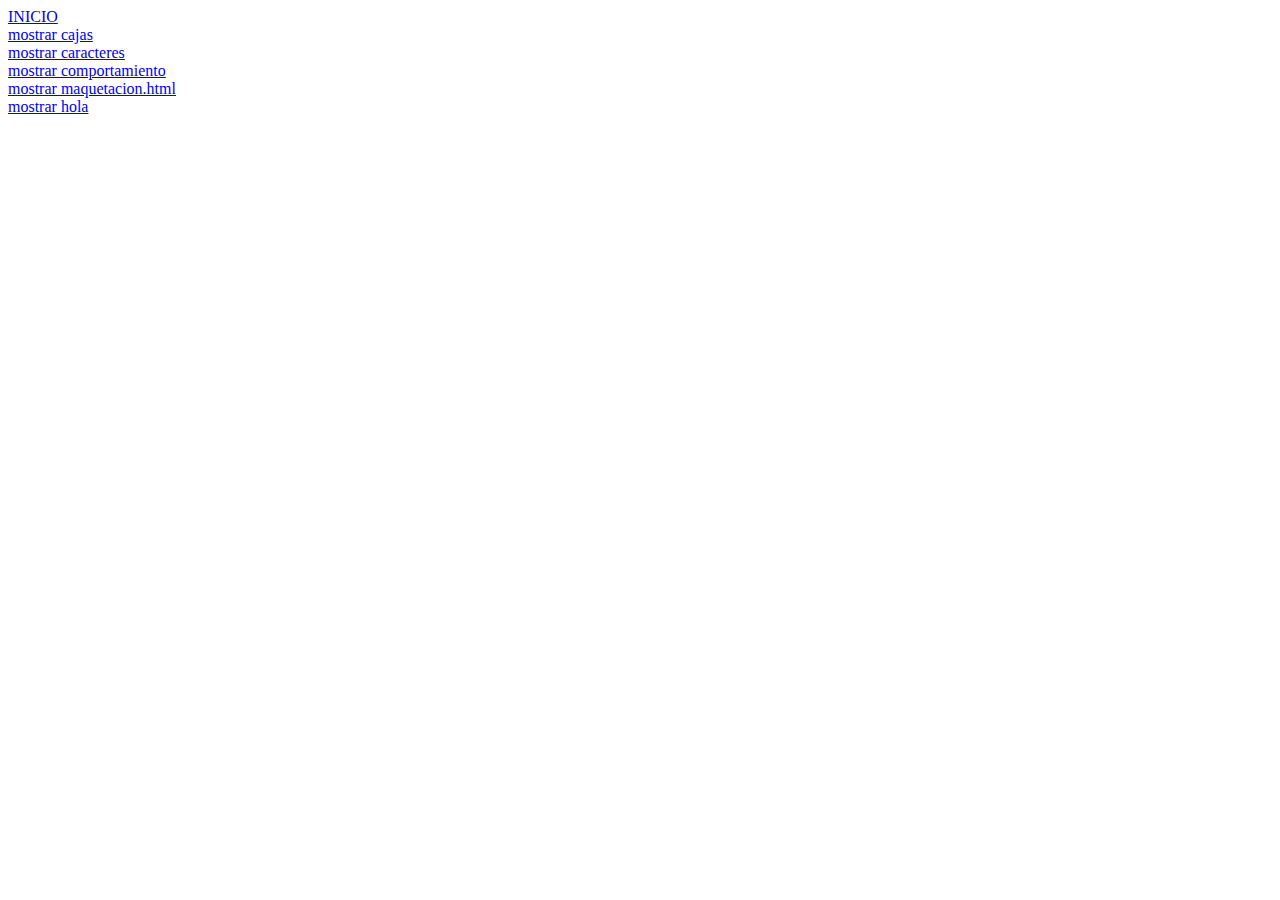
<file: parcial1/index.html>
<!DOCTYPE html>
<html>
<head>
<title>UNITEK</title>
	<title>PARCIAL</title>
	
</head>
<body>
<a href="index.html">INICIO</a>
               <li><a href="cajas">mostrar cajas</a></li>
               <li><a href="caracteres">mostrar caracteres</a></li>
               <li><a href="comportamiento">mostrar comportamiento</a></li>
               <li><a href="maquetacion.html">mostrar maquetacion.html</a></li>
               <li><a href="hola">mostrar hola</a></li>
               
</body>
</html>
</file>
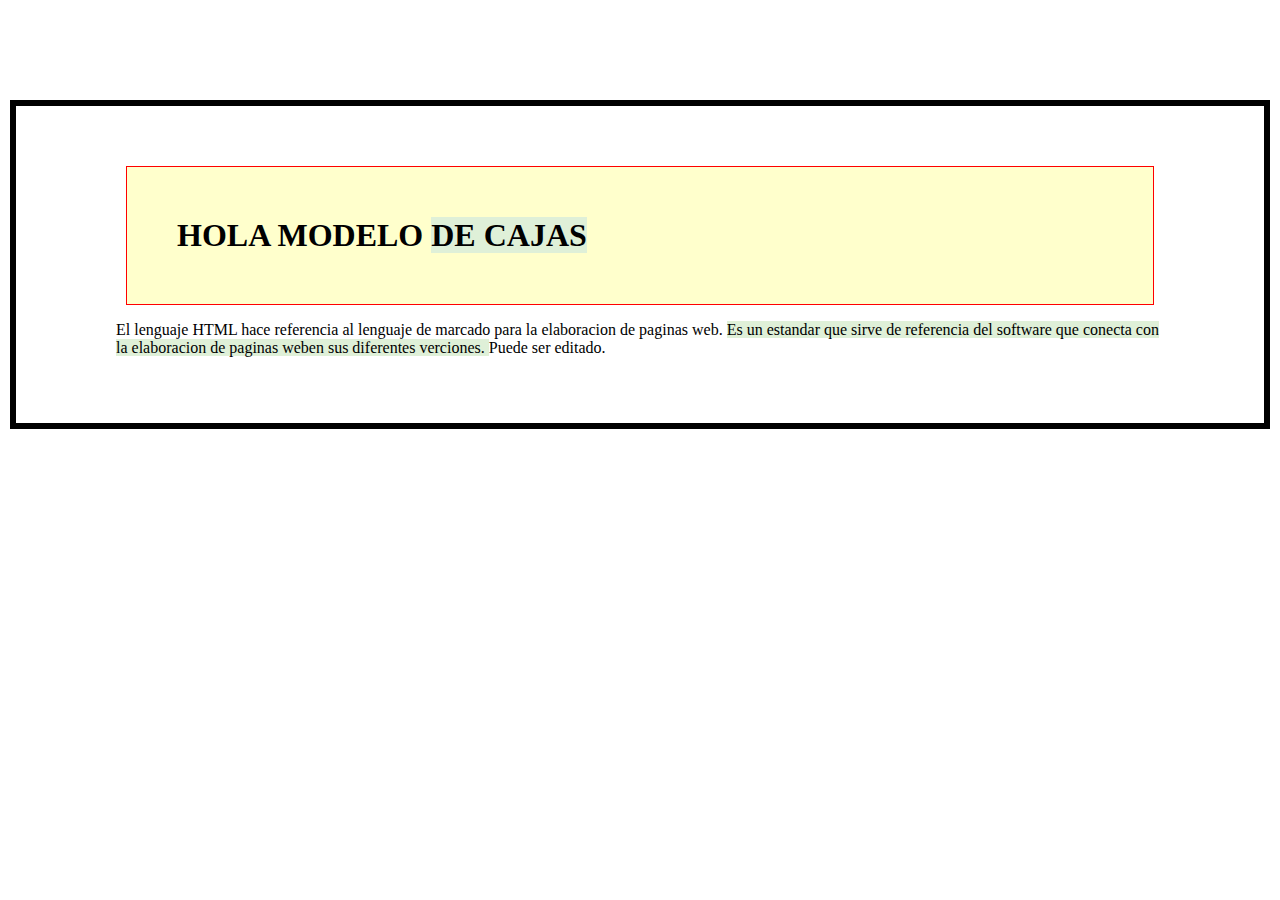
<file: parcial1/cajas/cajas.html>
<!doctype html>
<html lang="es">
  <head>
    <title> CAJAS </title>
    <meta charset="utf-8">
    <link rel="stylesheet" type="text/css" href="cajas.css">
  </head>
  <body>
  	<h1> HOLA MODELO <span> DE CAJAS </span></h1>
  	<p>El lenguaje HTML hace referencia al lenguaje de marcado para la elaboracion de paginas web. <span> Es un estandar que sirve de referencia del software que conecta con la elaboracion de paginas weben sus diferentes verciones. </span> Puede ser editado.
  	</p>
</html>
</file>
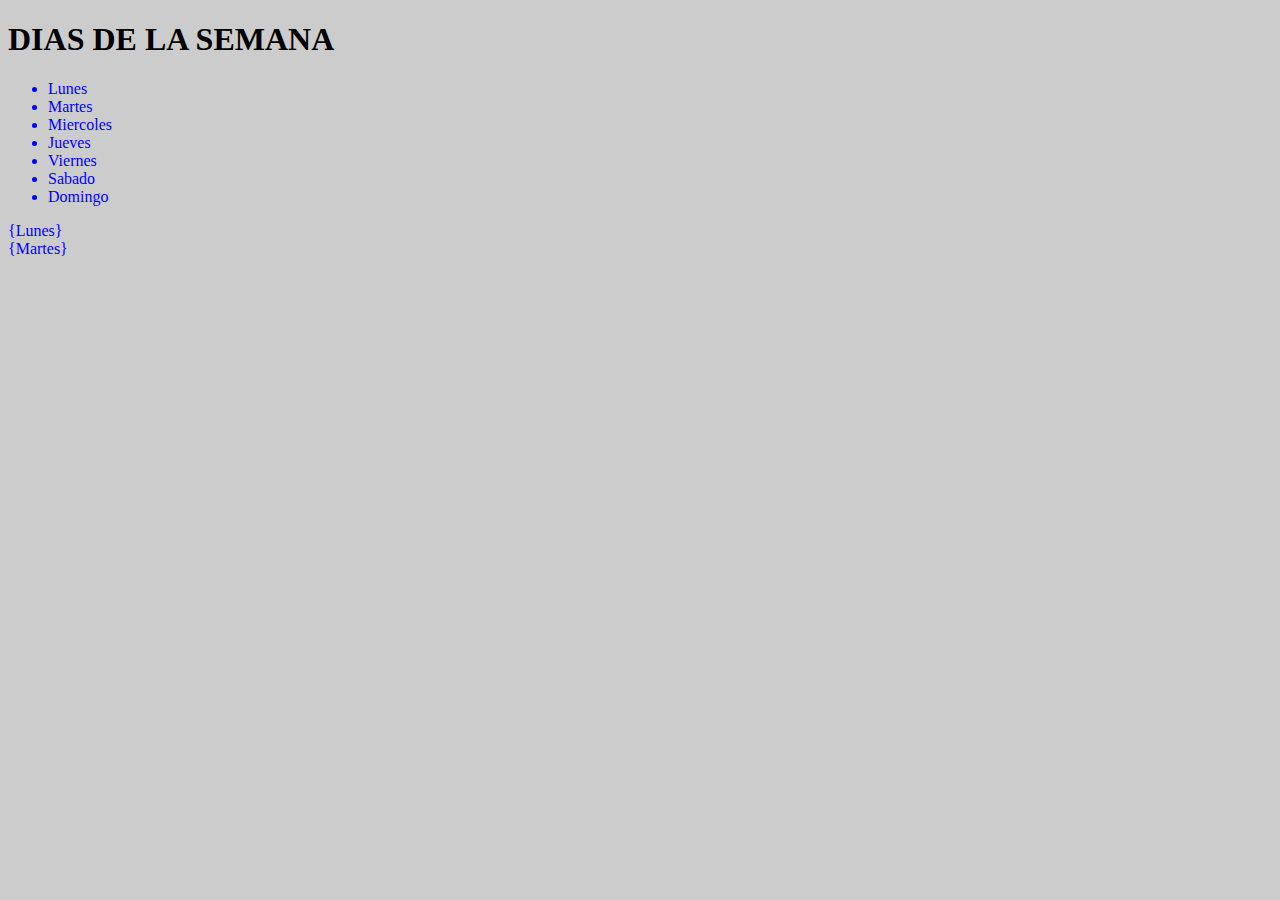
<file: parcial1/caracteres/caracteres.html>
<!doctype html>
<html lang="es">
  <head>
    <title> CARACTERES </title>
    <meta charset="utf-8">
    <link rel="stylesheet" type="text/css" href="presentacion.css">
 
  </head>
  <body>
    <h1> DIAS DE LA SEMANA </h1>
    <ul>
       <li> Lunes </li>
       <li> Martes </li>
       <li> Miercoles </li>
       <li> Jueves</li>
       <li> Viernes </li>
       <li> Sabado </li>
       <li> Domingo </li>
    </ul>
  </body>
  		<li>{Lunes</n-ht ch;ld>}
  		<li>{Martes<n-ht ch;ld>}
</file>
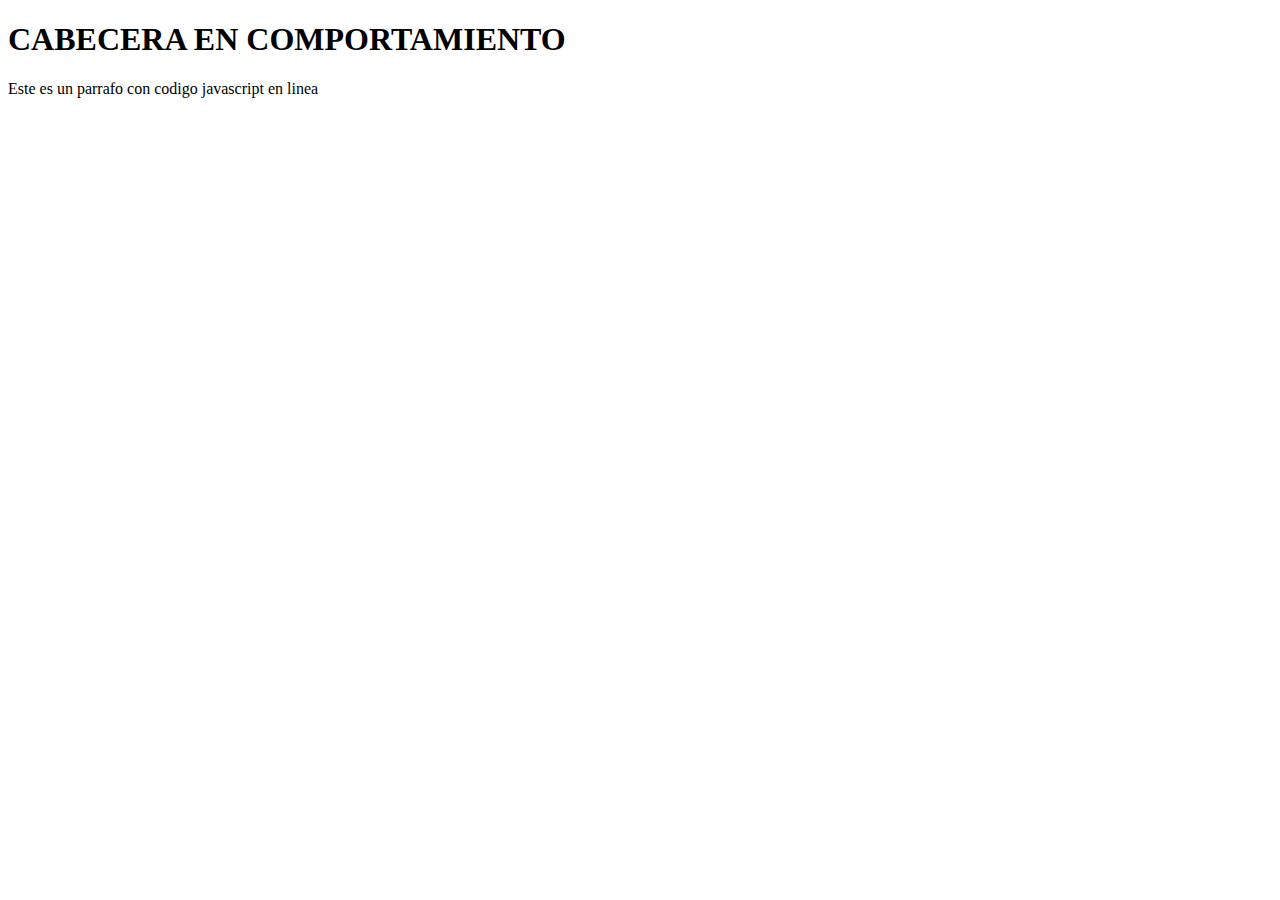
<file: parcial1/comportamiento/comportamiento.html>
<!doctype html>
<html lang="es">
<head>
	<title>Comportamientos</title>
	<meta charset="utf-8">
</head>
<body>
	<h1 onmouseover="alert('Hola, soy cabecera')">
		CABECERA EN COMPORTAMIENTO
	</h1>
	<p onclick="alert('Este parrafo programa el eventoclic');">
		Este es un parrafo con codigo javascript en linea
	</p>
</body>
</html>
</file>
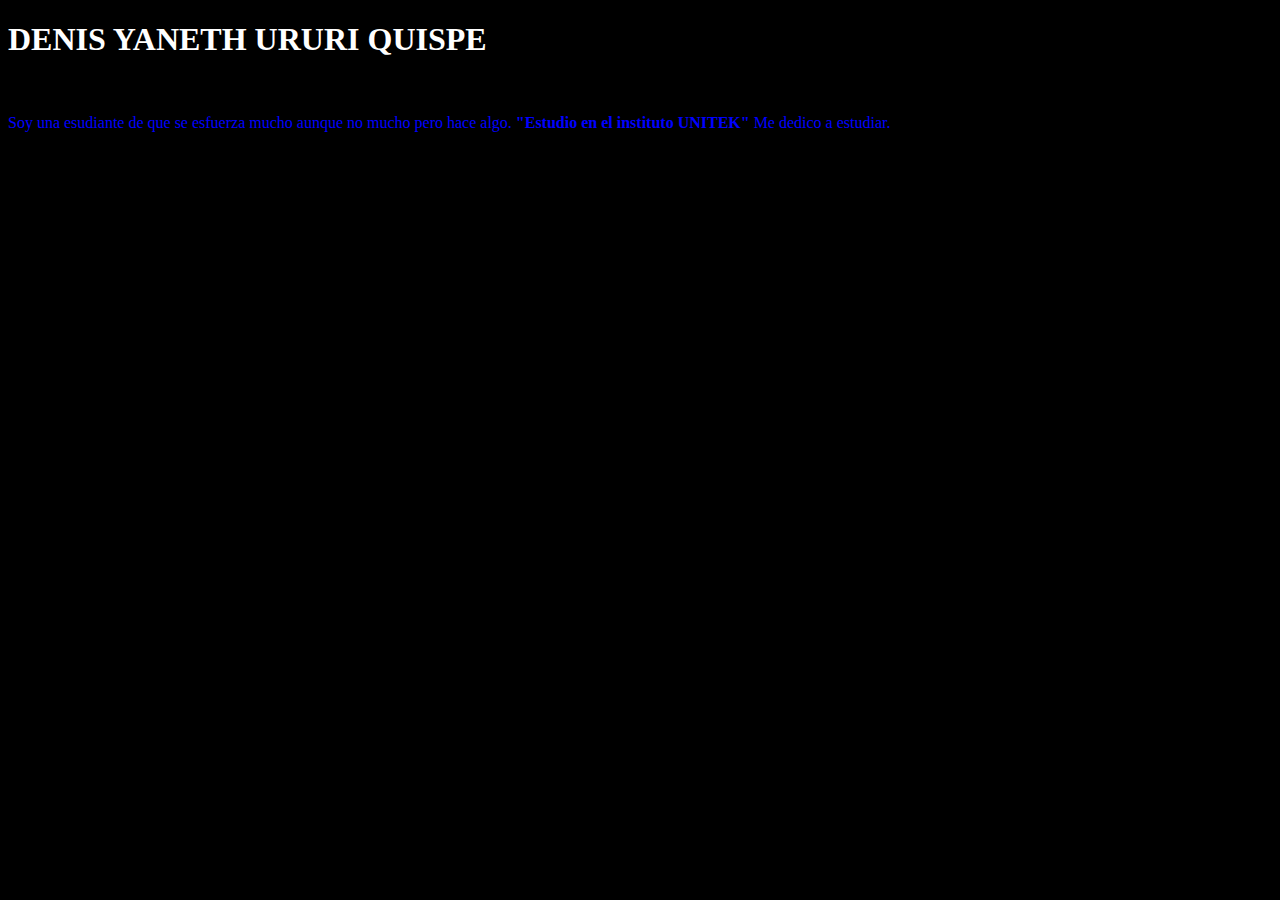
<file: parcial1/hola/hola.html>
<!doctype html>
<html lang="es">
 <head>
   <title>biografia</title>
   <style type="text/css">
   	 body {background: black;}
   	 	h1 {color:	white;}
   	 	p {color:	blue;}
   	 	
   </style>
 </head>
 </body>

 	<h1>DENIS YANETH URURI QUISPE 	</h1>h1>
 	<p>Soy una esudiante de que se esfuerza mucho aunque no mucho pero hace algo. <strong>	"Estudio en el instituto UNITEK"	</strong>	Me dedico a estudiar. </p>
 	<div id= "comportamiento">
   	 		click aqui
   	    </div>
   	    <script type= "text/javascript">
   	    	document.getElementById("comportamiento");
   	     	prueba.onclick= function(){alert ("Hola");
   	    </script>
 </body>
 </html>
</file>
<file: parcial1/cajas/cajas.css>
body{
	 margin:100px 10px;
	 padding: 50px 100px;
	 border:1px solid blue;
	 border:4px solid green;
	 border:6px solid black;
	 }
h1{
	background: #ffc;
	border:1px solid red;
	margin: 10px; 
	padding: 50px;
}
span{
	background: #dff0d8;}
</file>
<file: parcial1/caracteres/presentacion.css>
body{background:#ccc;}
    		li {color:black;}
   	 	    li {color:blue;}
</file>
